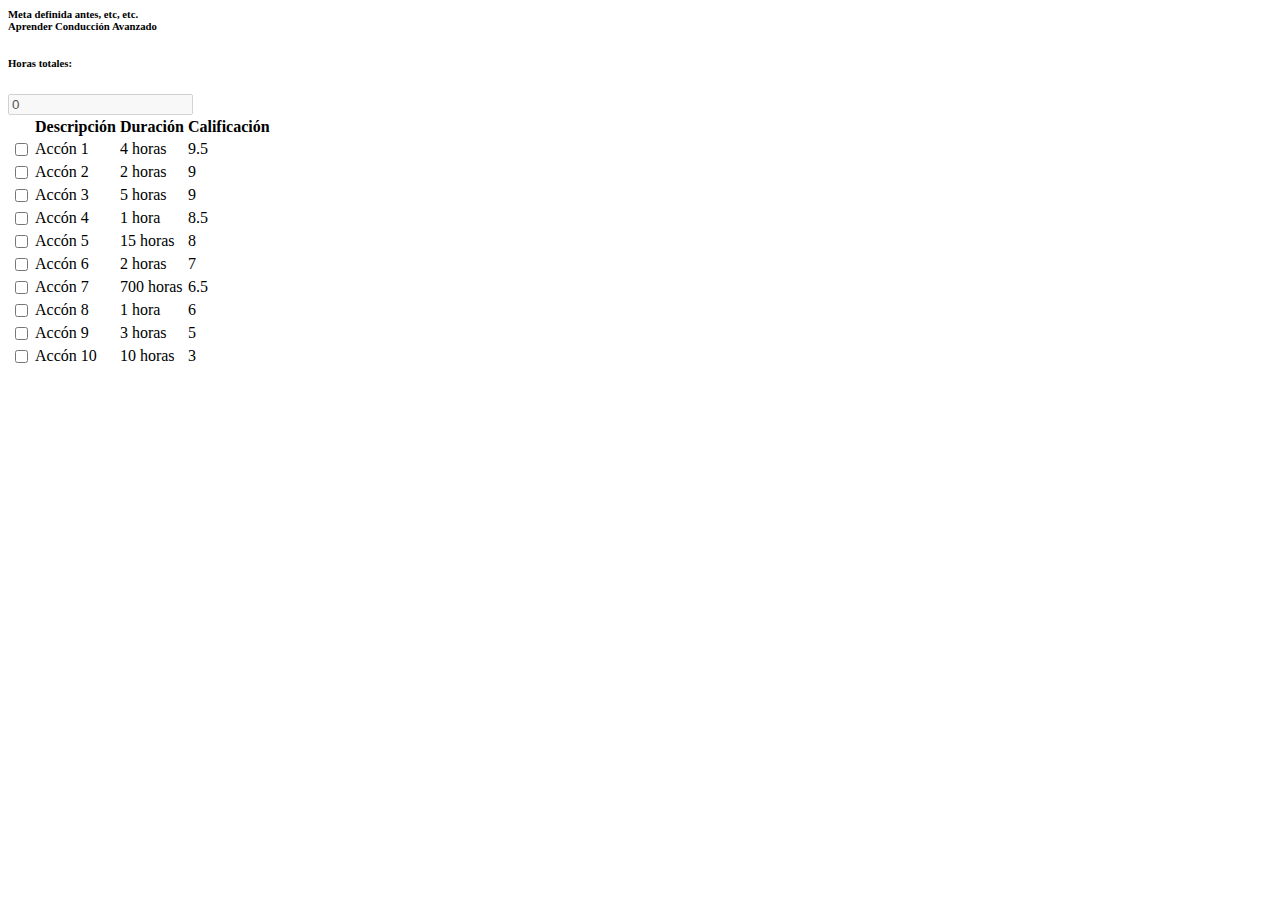
<file: Web/WebContent/cargarAcciones.html>
<html>
<head>
<meta charset="utf-8">
</head>
<body>
	<div class="card shadow">
		<div class="card-header py-3 d-flex flex-row align-items-center justify-content-between">
			<h6 class="m-0 font-weight-bold text-primary">Meta definida antes, etc, etc.</br>
			<span class="badge badge-primary">Aprender</span>
			<span class="badge badge-primary">Conducción</span>
			<span class="badge badge-primary">Avanzado</span></h6>
			<div class="row mr-2">
			<h6 class="m-0 font-weight-bold text-primary my-1 mr-2">Horas totales:</h6>
			<input type="text" disabled id="sumaHoras" class="input-sumadehoras input-sumadehoras-bajo" value=0>
			<input type="hidden" id="horasPerfil" value=10>
			</div>
		</div>
		<div class="card-body ml-2">
			<table class="table table-hover">
				<tr>
					<th></th><th>Descripción</th><th>Duración</th><th>Calificación</th>
				</tr>
				<tr onclick="$('#1').prop('checked', !$('#1').prop('checked'))">
					<td><input type="checkbox" value="" id="1" onClick="sumarHoras($(this), 4)"></td>
					<td>Accón 1</td>
					<td>4 horas</td>
					<td>9.5</td>
				</tr>
				<tr>
					<td><input type="checkbox" value="" id="2" onClick="sumarHoras(this, 2)"></td>
					<td>Accón 2</td>
					<td><input type="hidden" id="costo2" value=2>2 horas</td>
					<td>9</td>
				</tr>
				<tr>
					<td><input type="checkbox" value="" id="3" onClick="sumarHoras(this, 5)"></td>
					<td>Accón 3</td>
					<td><input type="hidden" id="costo3" value=5>5 horas</td>
					<td>9</td>
				</tr>
				<tr>
					<td><input type="checkbox" value="" id="4" onClick="sumarHoras(this, 1)"></td>
					<td>Accón 4</td>
					<td><input type="hidden" id="costo4" value=1>1 hora</td>
					<td>8.5</td>
				</tr>
				<tr>
					<td><input type="checkbox" value="" id="5" onClick="sumarHoras(this, 15)"></td>
					<td>Accón 5</td>
					<td><input type="hidden" id="costo5" value=15>15 horas</td>
					<td>8</td>
				</tr>
				<tr>
					<td><input type="checkbox" value="" id="6" onClick="sumarHoras(this, 2)"></td>
					<td>Accón 6</td>
					<td><input type="hidden" id="costo6" value=2>2 horas</td>
					<td>7</td>
				</tr>
				<tr>
					<td><input type="checkbox" value="" id="7" onClick="sumarHoras(this, 700)"></td>
					<td>Accón 7</td>
					<td><input type="hidden" id="costo7" value=18>700 horas</td>
					<td>6.5</td>
				</tr>
				<tr>
					<td><input type="checkbox" value="" id="8" onClick="sumarHoras(this, 8000)"></td>
					<td>Accón 8</td>
					<td><input type="hidden" id="costo8" value=8000>1 hora</td>
					<td>6</td>
				</tr>
				<tr>
					<td><input type="checkbox" value="" id="9" onClick="sumarHoras(this, 100)"></td>
					<td>Accón 9</td>
					<td><input type="hidden" id="costo9" value=100>3 horas</td>
					<td>5</td>
				</tr>
				<tr>
					<td><input type="checkbox" value="" id="10" onClick="sumarHoras(this, 1000)"></td>
					<td>Accón 10</td>
					<td><input type="hidden" id="costo10" value=1000>10 horas</td>
					<td>3</td>
				</tr>		
			</table>
		</div>
	</div>
</body>
</html>
</file>
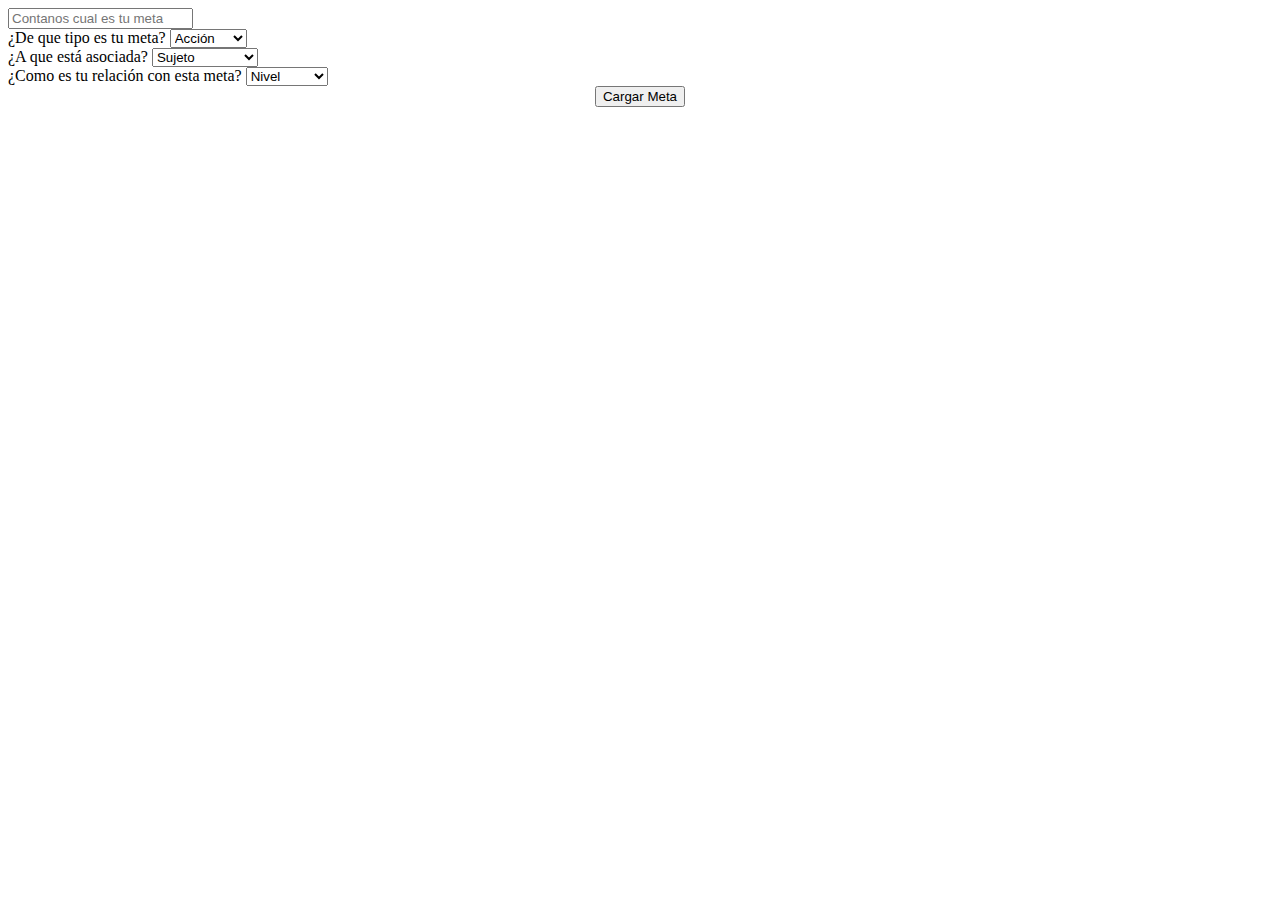
<file: Web/WebContent/cargarMeta.html>
<html>
<head>
<meta charset="utf-8">
</head>
<body>
	<div class="card">
		<div class="card-body m-1 my-2 mb-2">
			<div class="col-md-12">
				<input type="text" class="form-control mb-3" id="meta"
					placeholder="Contanos cual es tu meta">
				<div class="form-group row">
					<label for="accion" class="col-lg-5 my-2">¿De que tipo es tu meta?</label> <select
						class="custom-select mb-3 col-lg-7" id="accion">
						<option value="" disabled selected>Acción</option>
						<option value="1">Aprender</option>
						<option value="2">Ejercitar</option>
					</select>
				</div>
				<div class="form-group row">
					<label for="sujeto" class="col-lg-5 my-2">¿A que está asociada?</label> <select
						class="custom-select mb-3 col-lg-7" id="sujeto">
						<option value="" disabled selected>Sujeto</option>
						<option value="1">Ingles</option>
						<option value="2">Manejar</option>
						<option value="3">Bajar de peso</option>
						<option value="4">Rehabilitación</option>
					</select>
				</div>
				<div class="form-group row"">
					<label for="nivel" class="col-lg-5 my-2">¿Como es tu relación con esta meta?</label> <select
						class="custom-select mb-3 col-lg-7" id="nivel">
						<option value="" disabled selected>Nivel</option>
						<option value="1">Básico</option>
						<option value="2">Avanzado</option>
						<option value="3">Leve</option>
						<option value="4">Imposible</option>
					</select>
				</div>
			</div>
		</div>
		<div class="col-auto my-1" align="center">
			<button
				onclick="loadDiv('contenedor-principal','cargarAcciones.html',null, 'Seleccionar acciones')"
				class="btn btn-primary">Cargar Meta</button>
		</div>
	</div>
</body>
</html>
</file>
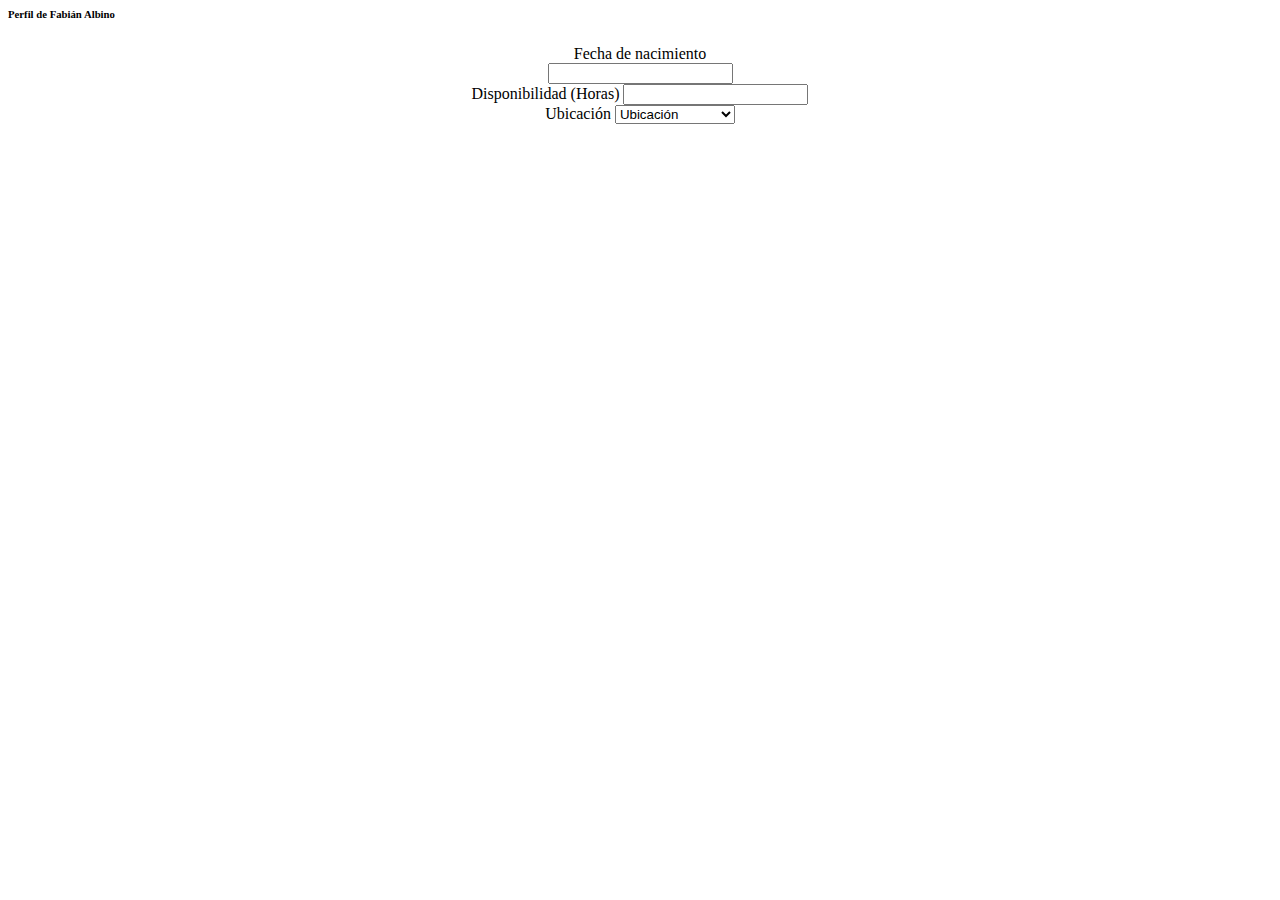
<file: Web/WebContent/perfil.html>
<html>
<head>
<meta charset="utf-8">
</head>
<body>
	<div class="card shadow mb-4">
		<div class="card-header py-3">
			<h6 class="m-0 font-weight-bold text-primary">Perfil de Fabián Albino</h6>
		</div>
		<div class="card-body" align=center>
			<div class="col-md-12 mb-3">
				<label for="fechaNacimiento">Fecha de nacimiento</label>
				<div class='input-group date' id='datetimepicker'>
					<input type='text' class="form-control" id="fechaNacimiento"/> 
					<span class="input-group-addon">
                    	<span class="fas fa-calendar-alt mt-1"></span>
					</span>
				</div>
			</div>
			<div class="col-md-12 mb-3">
				<label for="disponibilidad">Disponibilidad (Horas)</label> <input
					type="number" class="form-control" id="disponibilidad">
			</div>
			<div class="col-md-12 mb-3">
				<label for="ubicacion">Ubicación</label> <select class="custom-select"
					id="ubicacion" data-live-search="true">
					<option value="" disabled selected>Ubicación</option>
					<option value="1">CABA</option>
					<option value="2">Buenos Aires</option>
					<option value="3">Tierra del Fuego</option>
					<option value="4">Jujuy</option>
				</select>
			</div>
		</div>
	</div>
</body>
</html>
</file>
